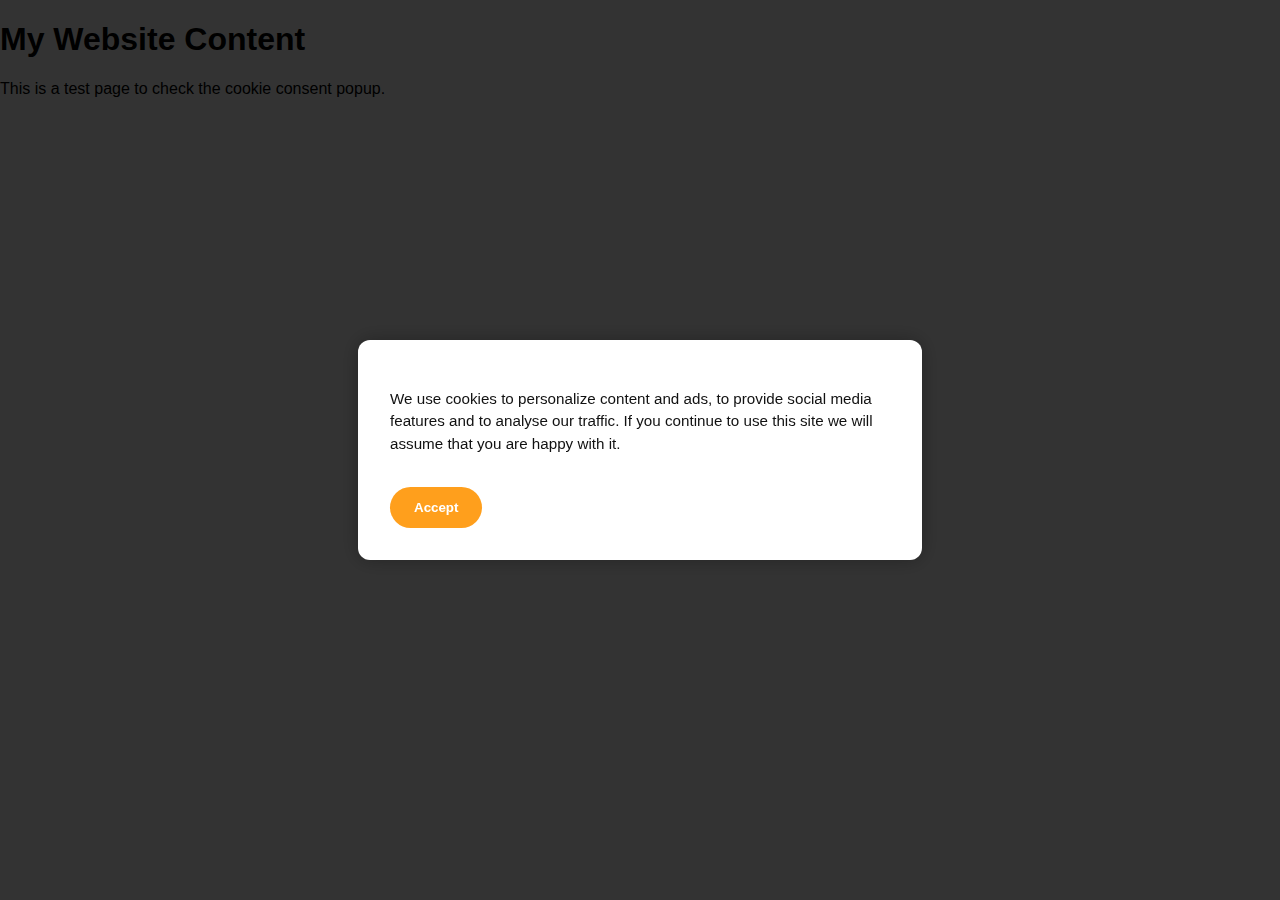
<file: test.html>
<!DOCTYPE html>
<html lang="en">
<head>
  <meta charset="UTF-8" />
  <title>Cookie Consent FINAL</title>
  <style>
    body {
      margin: 0;
      font-family: Arial, sans-serif;
    }

    .cookie-modal {
      position: fixed;
      inset: 0; /* shorthand for top:0; right:0; bottom:0; left:0 */
      background: rgba(0, 0, 0, 0.8);
      display: flex;
      align-items: center;
      justify-content: center;
      z-index: 9999;
    }

    .cookie-modal.hide {
      display: none;
    }

    .cookie-content {
      max-width: 500px;
      background: #fff;
      color: #111;
      padding: 2rem;
      border-radius: 12px;
      text-align: left;
      box-shadow: 0 0 20px rgba(0,0,0,0.3);
    }

    .cookie-content p {
      font-size: 0.95rem;
      line-height: 1.5;
    }

    .cookie-content button {
      margin-top: 1rem;
      background: #FF9F1C;
      color: #fff;
      border: none;
      padding: 0.8rem 1.5rem;
      border-radius: 30px;
      font-weight: bold;
      cursor: pointer;
    }
  </style>
</head>
<body>

  <h1>My Website Content</h1>
  <p>This is a test page to check the cookie consent popup.</p>

  <div class="cookie-modal" id="cookiePopup">
    <div class="cookie-content">
      <p>
        We use cookies to personalize content and ads, to provide social media features and to analyse our traffic.
        If you continue to use this site we will assume that you are happy with it.
      </p>
      <button id="acceptBtn">Accept</button>
    </div>
  </div>

  <script>
    const popup = document.getElementById("cookiePopup");
    const acceptBtn = document.getElementById("acceptBtn");

    // Show only if not accepted yet
    if (localStorage.getItem("cookieAccepted") !== "true") {
      popup.classList.remove("hide");
      document.body.style.overflow = "hidden";
    } else {
      popup.classList.add("hide");
    }

    acceptBtn.addEventListener("click", () => {
      localStorage.setItem("cookieAccepted", "true");
      popup.classList.add("hide");
      document.body.style.overflow = "auto";
    });
  </script>

</body>
</html>
</file>
